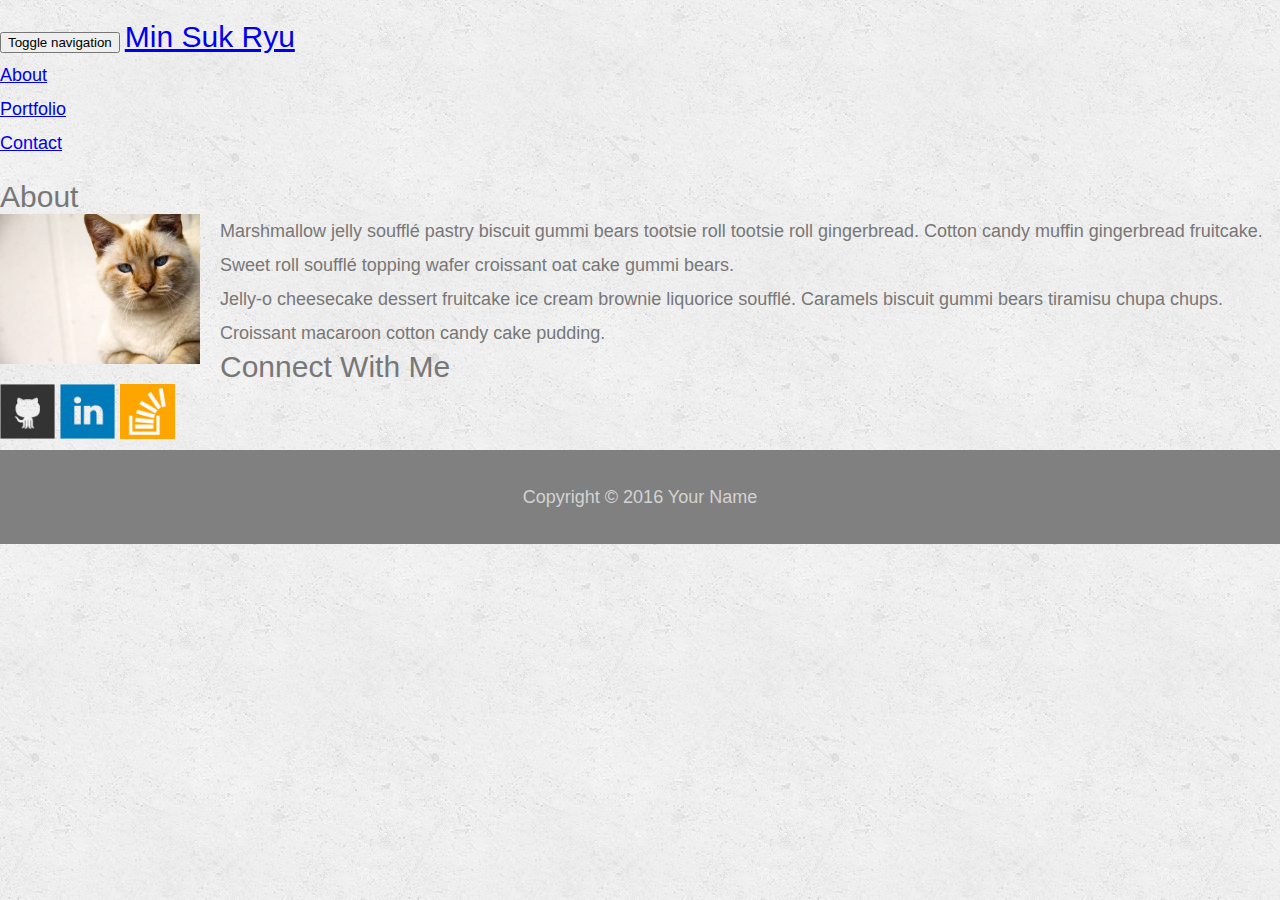
<file: index.html>
<!DOCTYPE html>
<html lang="en">
<head>
	<meta charset="UTF-8">
	<link rel="stylesheet" type="text/css" href="assets/css/reset.css">
	<link rel="stylesheet" href="https://maxcdn.bootstrapcdn.com/bootstrap/3.3.6/css/bootstrap.min.css" integrity="sha384-1q8mTJOASx8j1Au+a5WDVnPi2lkFfwwEAa8hDDdjZlpLegxhjVME1fgjWPGmkzs7" crossorigin="anonymous">
	<link rel="stylesheet" type="text/css" href="assets/css/style.css">
	<meta name="viewport" content="width=device-width, initial-scale=1.0"> 
	<title>Document</title>
</head>
<body>
	<nav class="navbar navbar-default navbar1">
	
	  <div class="container">
	    <div class="navbar-header">
	    	<button type="button" class="navbar-toggle collapsed" data-toggle="collapse" data-target="#bs-example-navbar-collapse-1" aria-expanded="false">
        <span class="sr-only">Toggle navigation</span>
        <span class="icon-bar"></span>
        <span class="icon-bar"></span>
        <span class="icon-bar"></span>
      </button>
	      <a class="navbar-brand" id=logo href="#">Min Suk Ryu</a>
	    </div>

	    <div class="collapse navbar-collapse" id="bs-example-navbar-collapse-1">
	      
	      <ul class="nav navbar-nav navbar-right">
			<li><a href="index.html">About</a></li>
	        <li><a href="portfolio.html">Portfolio</a></li>
	        <li><a href="contact.html">Contact</a></li>
	      </ul>
	
	    </div><!-- /.navbar-collapse -->

	</div><!-- /.container-fluid -->
	
	</nav>



	<div class="container contentbody">

		<div class="row">

			<div class="col-md-8 main-section">

				<div class="panel panel-default">
				  
				  <div class="panel-heading">
				    
				    <div class="panel-title">
				    	<h1>About</h1>
			    	</div>
	  			</div>

				  <div class="panel-body">
				  	<img src="assets/images/cat.jpg" class="img-rounded auth-image" alt="Your Name">

					<p>Marshmallow jelly souffl&eacute; pastry biscuit gummi bears tootsie roll tootsie roll gingerbread. Cotton candy muffin gingerbread fruitcake. Sweet roll souffl&eacute; topping wafer croissant oat cake gummi&nbsp;bears.</p>

					<p>Jelly-o cheesecake dessert fruitcake ice cream brownie liquorice souffl&eacute;. Caramels biscuit gummi bears tiramisu chupa chups. Croissant macaroon cotton candy cake pudding.</p>
					    
				  </div>

				</div>


			</div>

			<div class="col-md-4 sidebar">


				<div class="panel panel-default">
				  <div class="panel-heading">
				    <h3 class="panel-title">Connect With Me</h3>
				  </div>
				  <div class="panel-body">
				    <a href="#"><img src="assets/images/github-128.png" class="social" alt="GitHub" /></a>
	        		<a href="#"><img src="assets/images/linkedin-128.png" class="social" alt="LinkedIn" /></a>
	        		<a href="#"><img src="assets/images/stackoverflow-128.png" class="social" alt="Stack Overflow" /></a>
				  </div>
				</div>
					
			</div>


		</div>

		
		<div class="footer navbar-fixed-bottom">

			<div class="container">

				<div class="col-md-12">

					Copyright &copy; 2016 Your Name

				</div>

			</div>

		</div>

	<script src="https://ajax.googleapis.com/ajax/libs/jquery/1.12.4/jquery.min.js"></script>
	<script src="https://maxcdn.bootstrapcdn.com/bootstrap/3.3.6/js/bootstrap.min.js" integrity="sha384-0mSbJDEHialfmuBBQP6A4Qrprq5OVfW37PRR3j5ELqxss1yVqOtnepnHVP9aJ7xS" crossorigin="anonymous"></script>
	
	
</body>
</html>
</file>
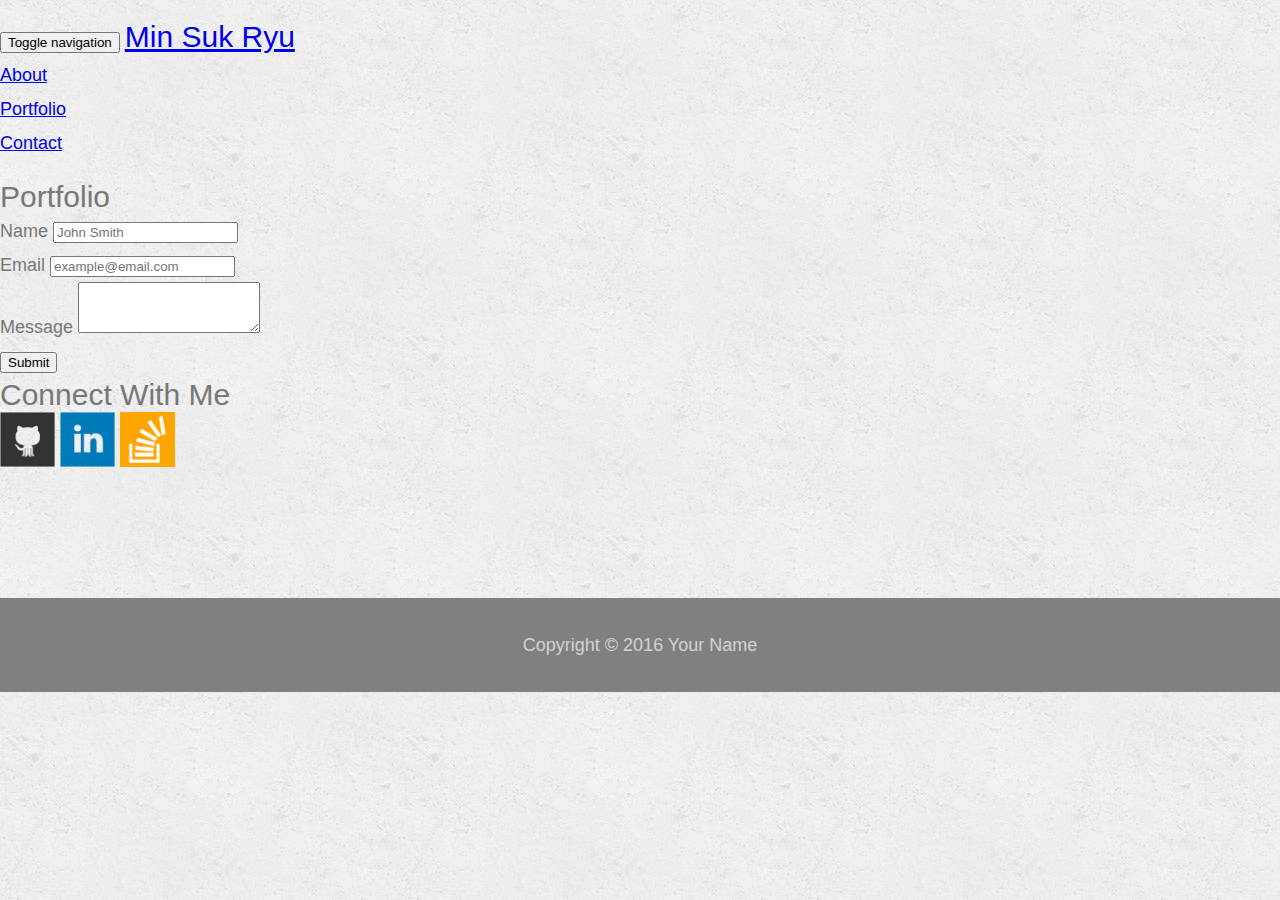
<file: contact.html>
<!DOCTYPE html>
<html lang="en">
<head>
	<meta charset="UTF-8">
	<link rel="stylesheet" type="text/css" href="assets/css/reset.css">
	<link rel="stylesheet" href="https://maxcdn.bootstrapcdn.com/bootstrap/3.3.6/css/bootstrap.min.css" integrity="sha384-1q8mTJOASx8j1Au+a5WDVnPi2lkFfwwEAa8hDDdjZlpLegxhjVME1fgjWPGmkzs7" crossorigin="anonymous">
	<link rel="stylesheet" type="text/css" href="assets/css/style.css">
	<meta name="viewport" content="width=device-width, initial-scale=1.0"> 
	<title>Document</title>
</head>
<body>
	<nav class="navbar navbar-default navbar1">
	
	  <div class="container">
	    <div class="navbar-header">
	    	<button type="button" class="navbar-toggle collapsed" data-toggle="collapse" data-target="#bs-example-navbar-collapse-1" aria-expanded="false">
        <span class="sr-only">Toggle navigation</span>
        <span class="icon-bar"></span>
        <span class="icon-bar"></span>
        <span class="icon-bar"></span>
      </button>
	      <a class="navbar-brand" id=logo href="#">Min Suk Ryu</a>
	    </div>

	    <div class="collapse navbar-collapse" id="bs-example-navbar-collapse-1">
	      
	      <ul class="nav navbar-nav navbar-right">
	        <li><a href="index.html">About</a></li>
	        <li><a href="portfolio.html">Portfolio</a></li>
	        <li><a href="contact.html">Contact</a></li>
	      </ul>
	
	    </div><!-- /.navbar-collapse -->

	</div><!-- /.container-fluid -->
	
	</nav>



	<div class="container contentbody">

		<div class="row">

			<div class="col-md-8 main-section">

				<div class="panel panel-default">
				  
				  	<div class="panel-heading">
				    
					    <div class="panel-title">
					    	<h1>Portfolio</h1>
				    	</div>
  					</div>

				 	<div class="panel-body">

				 		<form>
							<div class="form-group">
						    
						    	<label for="exampleInputName">Name</label>
						    	<input type="Name" class="form-control" id="exampleInputName" placeholder="John Smith">
						  	</div>

						  	<div class="form-group">
						    	<label for="exampleInputEmail">Email</label>
						    	<input type="email" class="form-control" id="exampleInputEmail" placeholder="example@email.com">
						  	</div>

						  	<div class="form-group">
						    	<label for="exampleInputMessage">Message</label>
						    	
						  		<textarea class="form-control" rows="3"></textarea>
						  	</div>
						  
						  	<button type="submit" class="btn btn-default">Submit</button>
						</form>


					</div>


	  			</div>

					    
		  	</div>


			<div class="col-md-4 sidebar">


				<div class="panel panel-default">
				  
				  <div class="panel-heading">
				    <h3 class="panel-title">Connect With Me</h3>
				  </div>
				  
				  <div class="panel-body">

				    <a href="#"><img src="assets/images/github-128.png" class="social" alt="GitHub" /></a>
	        		<a href="#"><img src="assets/images/linkedin-128.png" class="social" alt="LinkedIn" /></a>
	        		<a href="#"><img src="assets/images/stackoverflow-128.png" class="social" alt="Stack Overflow" /></a>
	        		
				  </div>

				</div>
					
			</div>

		</div>

	</div>

		<div class="footer navbar-fixed-bottom">

			<div class="container">
				<div class="col-md-12">
					Copyright &copy; 2016 Your Name
				</div>
			</div>
		</div>
	<script src="https://ajax.googleapis.com/ajax/libs/jquery/1.12.4/jquery.min.js"></script>
	<script src="https://maxcdn.bootstrapcdn.com/bootstrap/3.3.6/js/bootstrap.min.js" integrity="sha384-0mSbJDEHialfmuBBQP6A4Qrprq5OVfW37PRR3j5ELqxss1yVqOtnepnHVP9aJ7xS" crossorigin="anonymous"></script>
	
	
</body>
</html>
</file>
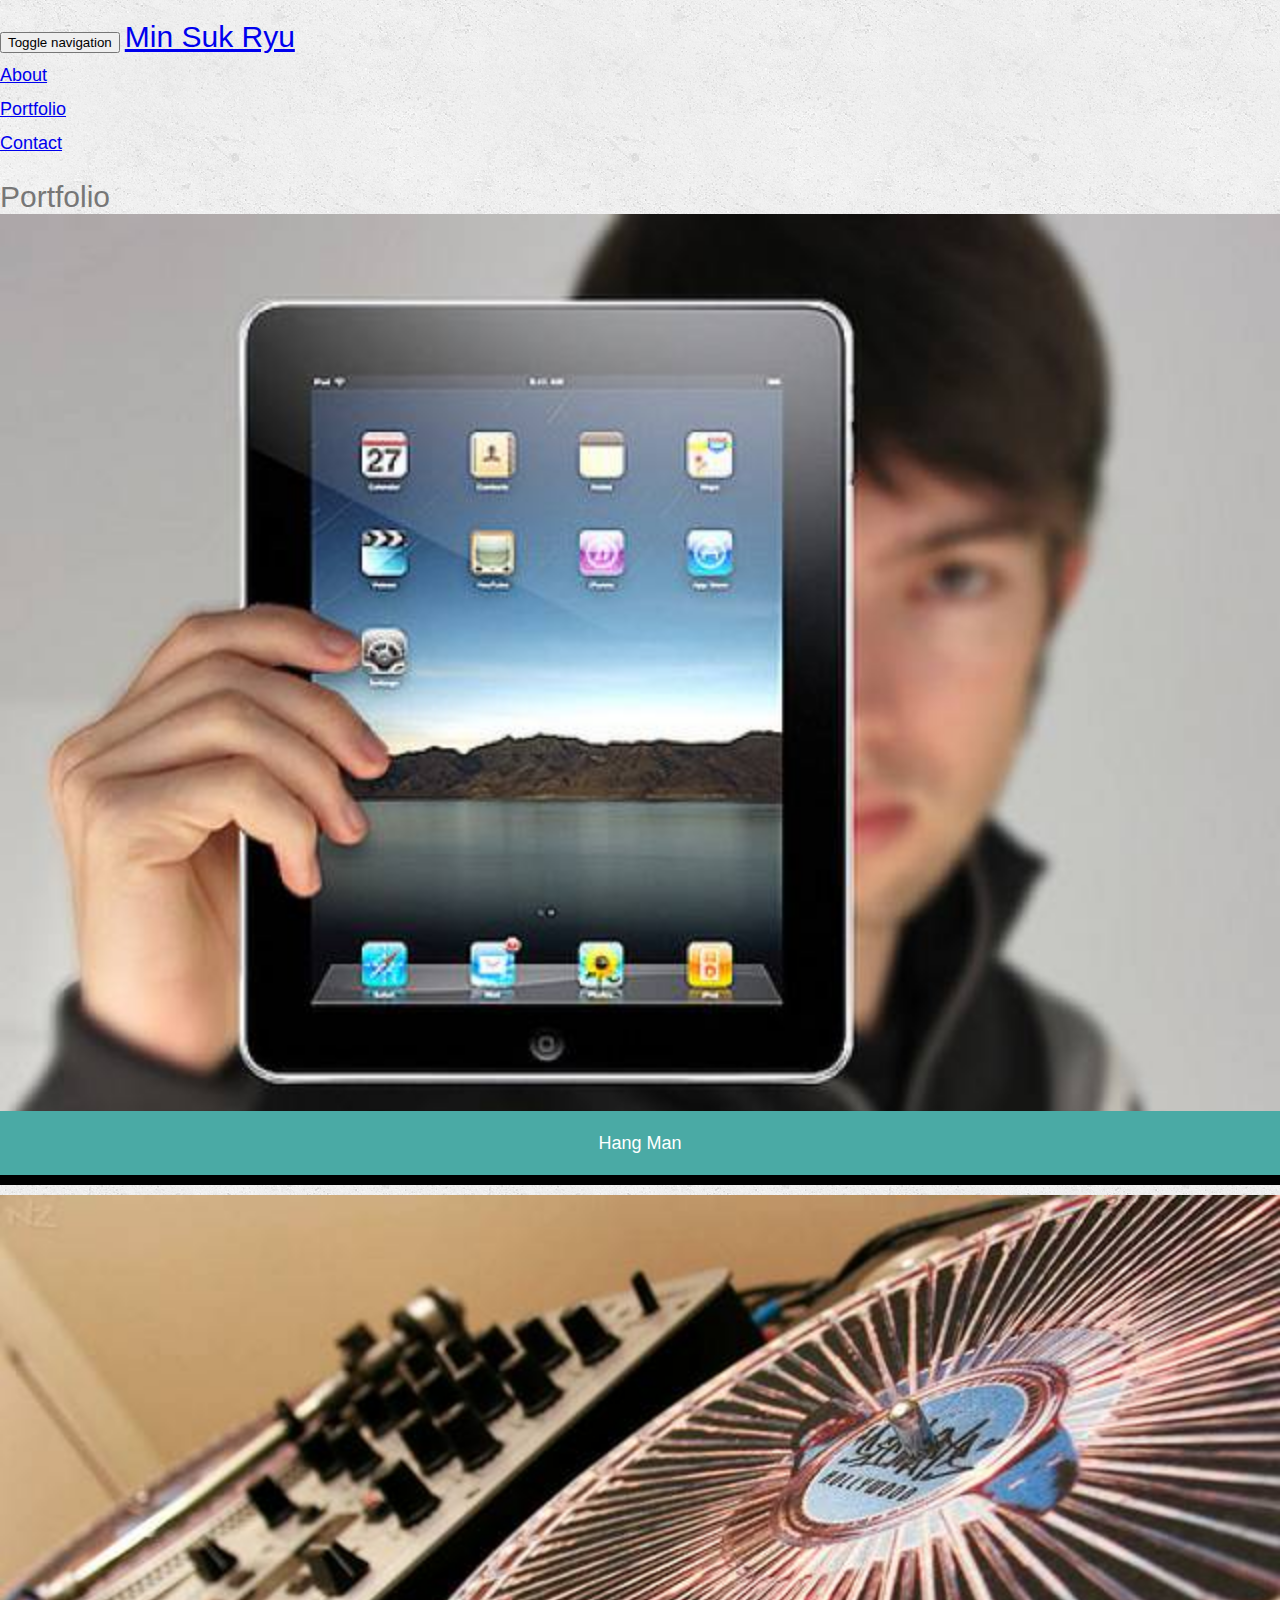
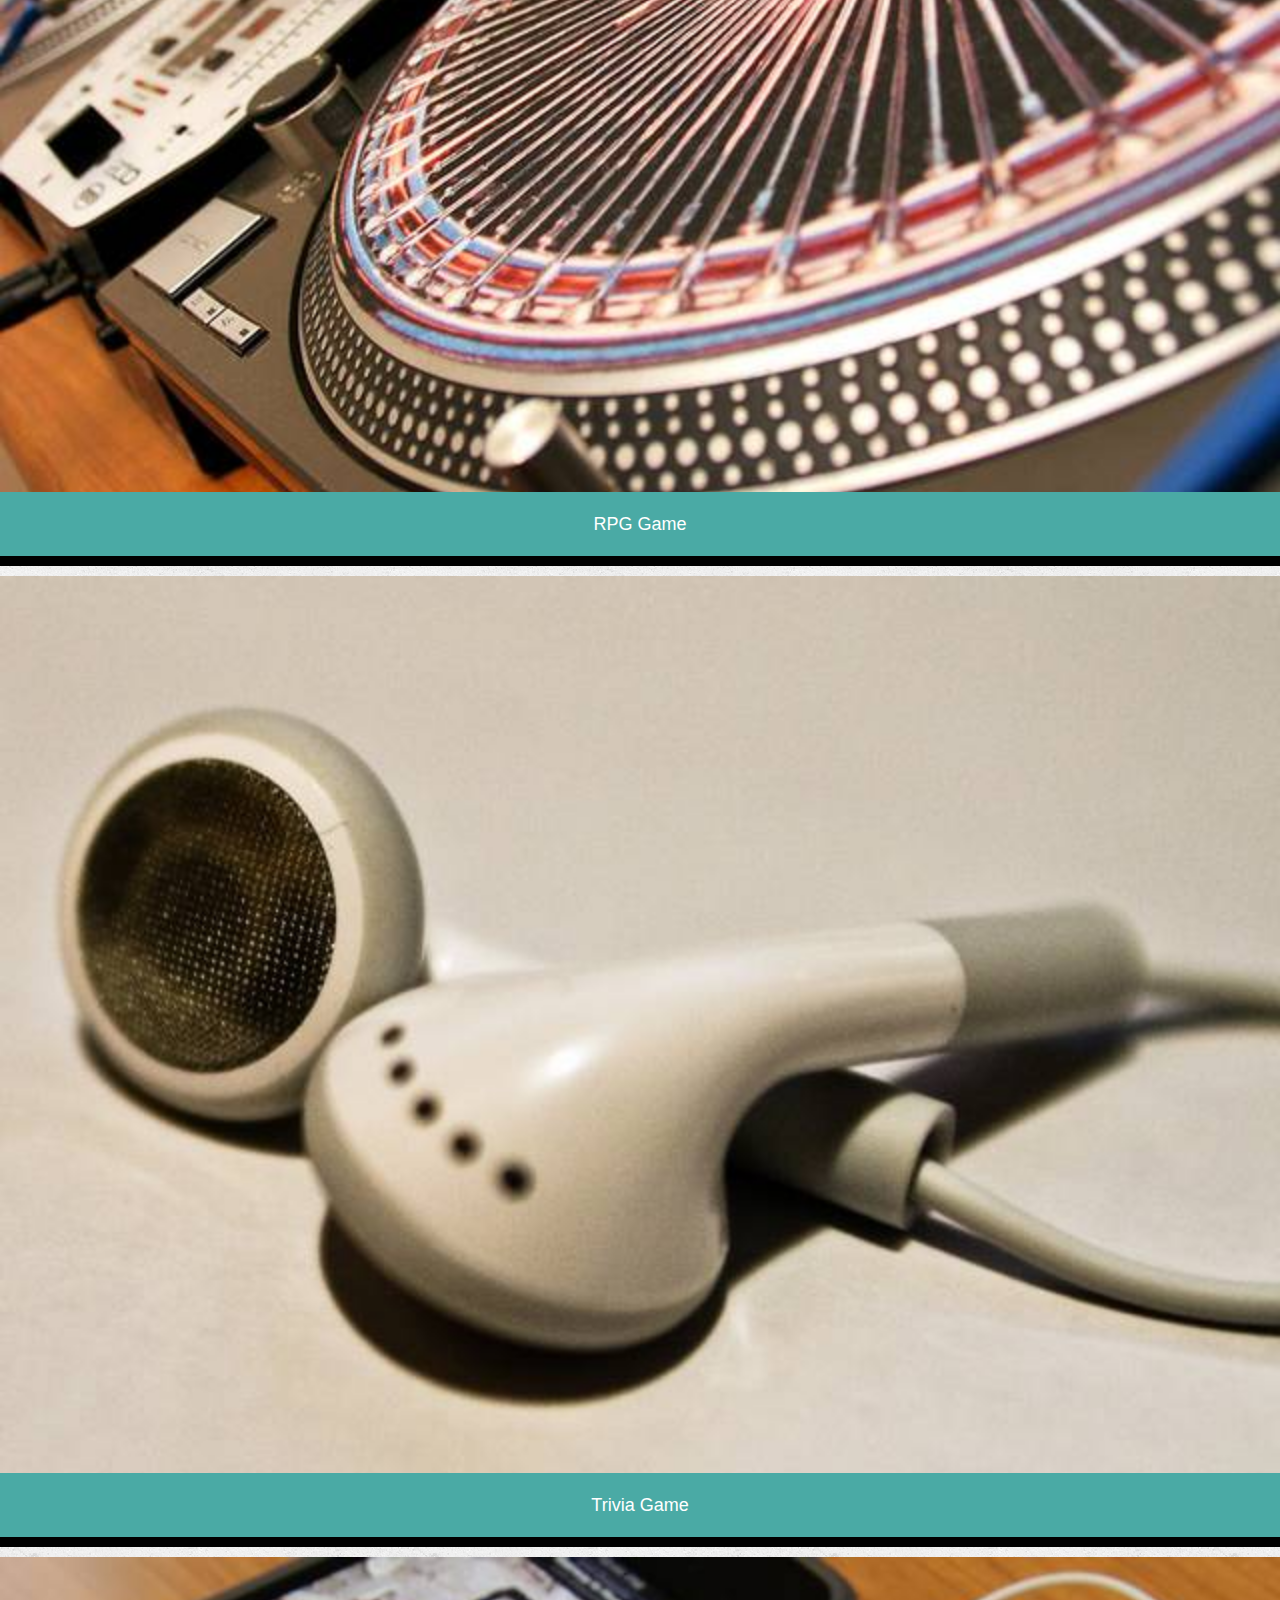
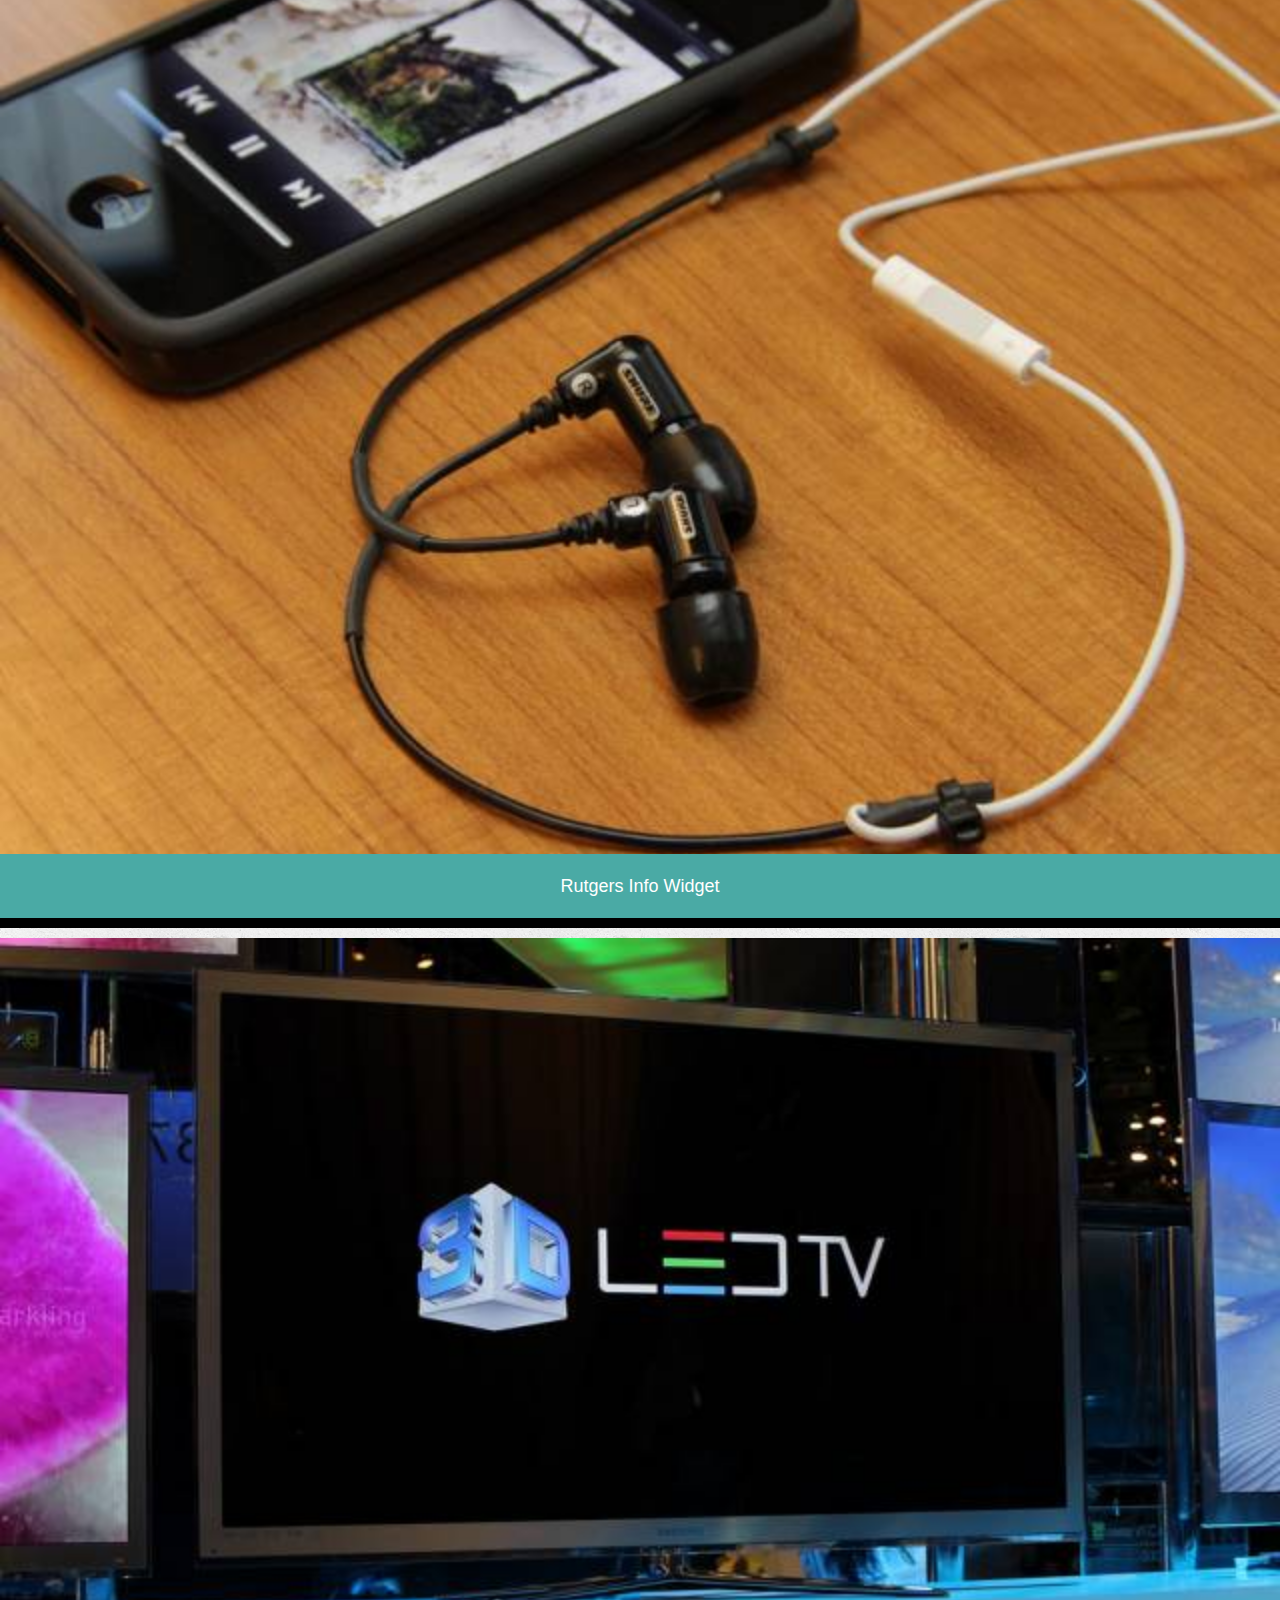
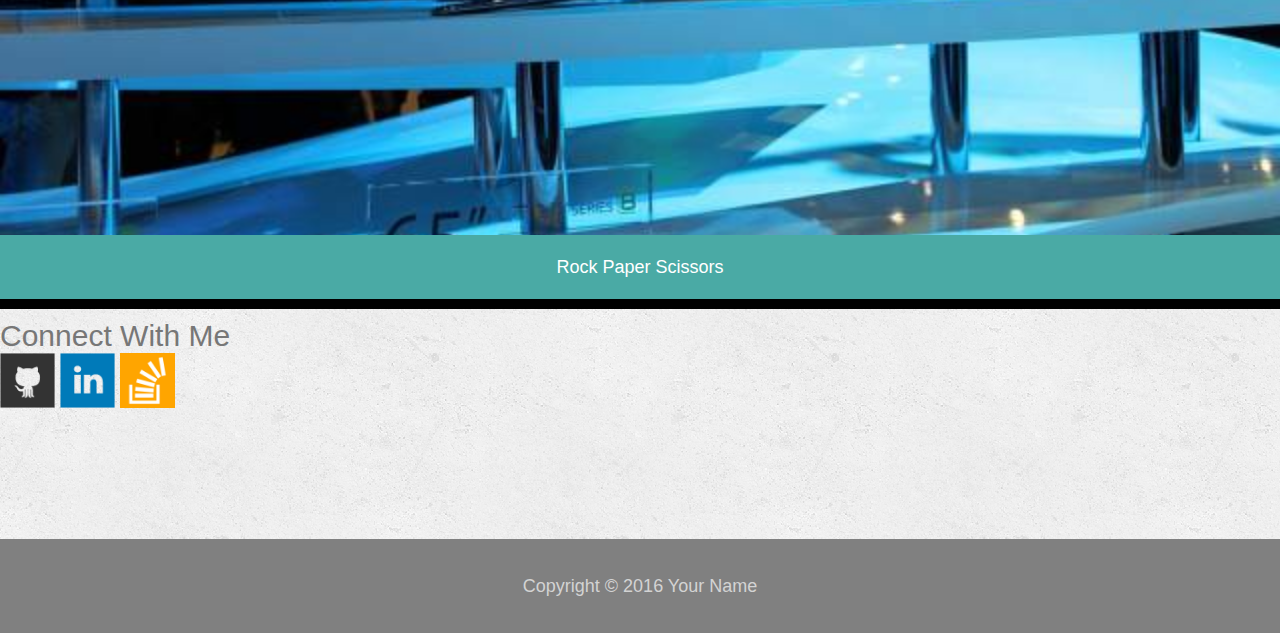
<file: portfolio.html>
<!DOCTYPE html>
<html lang="en">
<head>
	<meta charset="UTF-8">
	<link rel="stylesheet" type="text/css" href="assets/css/reset.css">
	<link rel="stylesheet" href="https://maxcdn.bootstrapcdn.com/bootstrap/3.3.6/css/bootstrap.min.css" integrity="sha384-1q8mTJOASx8j1Au+a5WDVnPi2lkFfwwEAa8hDDdjZlpLegxhjVME1fgjWPGmkzs7" crossorigin="anonymous">
	<link rel="stylesheet" type="text/css" href="assets/css/style.css">
	<meta name="viewport" content="width=device-width, initial-scale=1.0"> 
	<title>Document</title>
</head>
<body>
	<nav class="navbar navbar-default navbar1">
	
	  <div class="container">
	    <div class="navbar-header">
	    	<button type="button" class="navbar-toggle collapsed" data-toggle="collapse" data-target="#bs-example-navbar-collapse-1" aria-expanded="false">
        <span class="sr-only">Toggle navigation</span>
        <span class="icon-bar"></span>
        <span class="icon-bar"></span>
        <span class="icon-bar"></span>
      </button>
	      <a class="navbar-brand" id=logo href="#">Min Suk Ryu</a>
	    </div>

	    <div class="collapse navbar-collapse" id="bs-example-navbar-collapse-1">
	      
	      <ul class="nav navbar-nav navbar-right">
			<li><a href="index.html">About</a></li>
	        <li><a href="portfolio.html">Portfolio</a></li>
	        <li><a href="contact.html">Contact</a></li>
	      </ul>
	
	    </div><!-- /.navbar-collapse -->

	</div><!-- /.container-fluid -->
	
	</nav>



	<div class="container contentbody">

		<div class="row">

			<div class="col-md-8 main-section">

				<div class="panel panel-default">
				  
				  <div class="panel-heading">
				    
					    <div class="panel-title">
					    	<h1>Portfolio</h1>
				    	</div>
	  				</div>

				  <div class="panel-body">

				  		<div class="row">
					  	
						  	<div class="col-md-6">

						  		<div class="work">
							  		<img src="assets/images/technics-q-c-640-480-1.jpg" alt="hangman">
						  			<h3>Hang Man</h3>
					  			</div>
						  		

					  		</div>

					  		<div class="col-md-6">

						  		<div class="work">
							  		<img src="assets/images/technics-q-c-640-480-2.jpg" alt="RPG Game">

       								<h3>RPG Game</h3>
					  			</div>
						  		

					  		</div>

					  		<div class="col-md-6">

						  		<div class="work">
							  		<img src="assets/images/technics-q-c-640-480-5.jpg" alt="Trivia Game">

      								<h3>Trivia Game</h3>
					  			</div>
						  		

					  		</div>

					  		<div class="col-md-6">

					  			<div class="work">

							  		<img src="assets/images/technics-q-c-640-480-7.jpg" alt="Rutgers Info Widget">

	        						<h3>Rutgers Info Widget</h3>
	        					</div>

					  		</div>

					  		<div class="col-md-6">

						  		<div class="work">
							  		<img src="assets/images/technics-q-c-640-480-9.jpg" alt="Rock Paper Scissors">

      								<h3>Rock Paper Scissors</h3>
					  			</div>
						  		

					  		</div>


			  			</div>

					    
				  	</div>

				</div>


			</div>

			<div class="col-md-4 sidebar">


				<div class="panel panel-default">
				  
				  <div class="panel-heading">
				    <h3 class="panel-title">Connect With Me</h3>
				  </div>
				  
				  <div class="panel-body">

				    <a href="#"><img src="assets/images/github-128.png" class="social" alt="GitHub" /></a>
	        		<a href="#"><img src="assets/images/linkedin-128.png" class="social" alt="LinkedIn" /></a>
	        		<a href="#"><img src="assets/images/stackoverflow-128.png" class="social" alt="Stack Overflow" /></a>
	        		
				  </div>

				</div>
					
			</div>

		</div>

	</div>

		<div class="footer navbar-fixed-bottom">

			<div class="container">
				<div class="col-md-12">
					Copyright &copy; 2016 Your Name
				</div>
			</div>
		</div>
	<script src="https://ajax.googleapis.com/ajax/libs/jquery/1.12.4/jquery.min.js"></script>
	<script src="https://maxcdn.bootstrapcdn.com/bootstrap/3.3.6/js/bootstrap.min.js" integrity="sha384-0mSbJDEHialfmuBBQP6A4Qrprq5OVfW37PRR3j5ELqxss1yVqOtnepnHVP9aJ7xS" crossorigin="anonymous"></script>
	
	
</body>
</html>
</file>
<file: assets/css/style.css>
body {
  font-family: Arial, "Helvetica Neue", Helvetica, sans-serif;
  font-size: 18px;
  line-height: 34px;
  color: #777;
  background: url("../images/concrete_seamless.png");
}

* {
  box-sizing: border-box;
}

.contentbody {
  margin-bottom: 120px;
}

.navbar1 {
  padding: 20px 0;
}

#logo {
  font-size:30px;
}

.navbar-right {
  margin: auto 0;
}

h1 {
  font-size:30px;
}

.auth-image {
  width:200px;
  height: auto;
  margin-right: 20px;
  float:left;
}

.panel-title {
  font-size:30px;
}

.social {
  width: 55px;
  height: 55px;
}

.footer {
  background-color: grey;
  text-align: center;
  color:lightgrey;
  padding: 30px 0;
}

/*Portfolio*/

.work {
  background-color: black;
  position: relative;
  margin-bottom:10px;
  
}

.work img {
  width:100%;
  height: auto;
}


.work h3 {
 background-color: #4aaaa5;
 text-align: center;
 padding: 15px 0;
 width: 100%;
 position: absolute;
 bottom: 10px;
 color: #fff;

}
</file>
